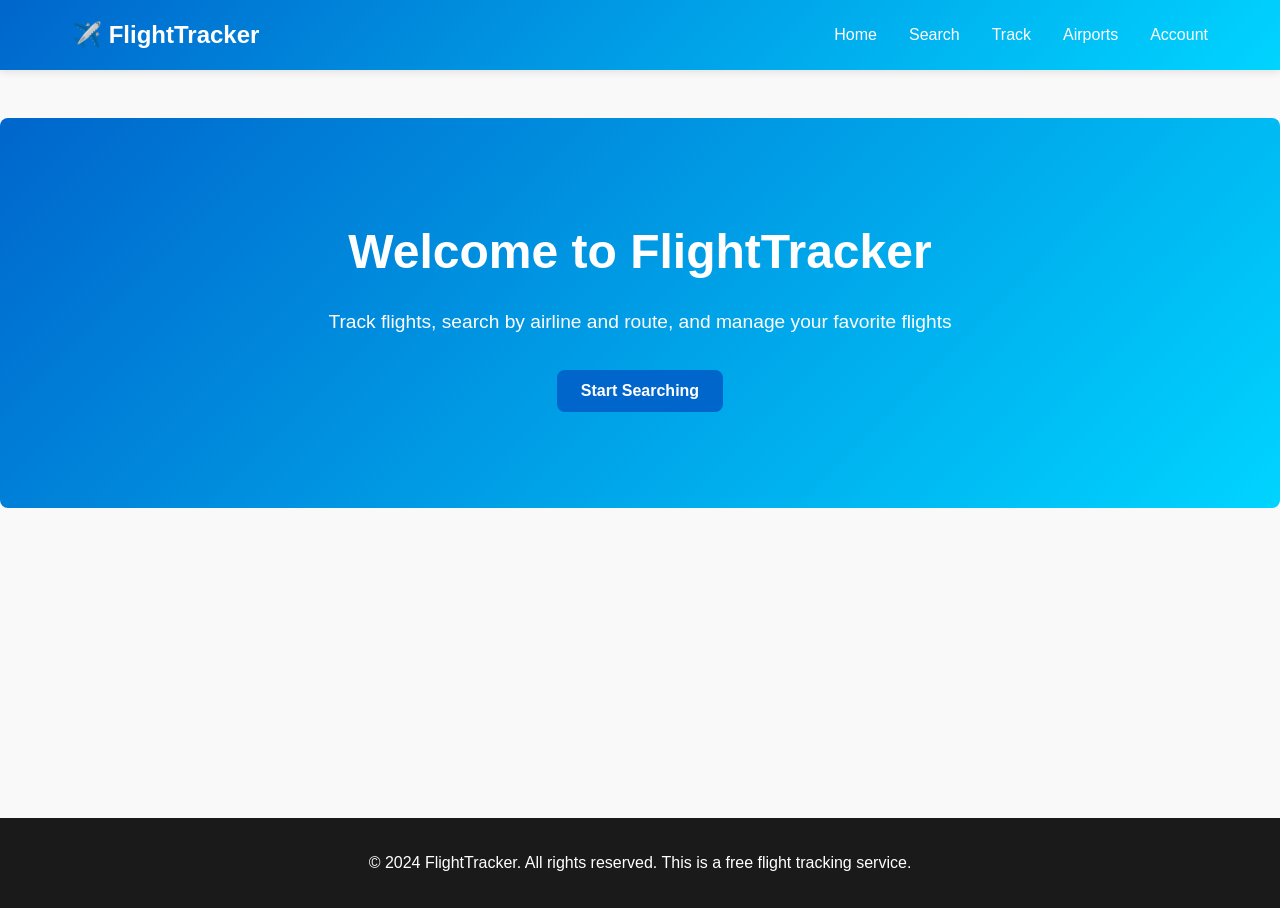
<file: index.html>
<!DOCTYPE html>
<html lang="en">
<head>
    <meta charset="UTF-8">
    <meta name="viewport" content="width=device-width, initial-scale=1.0">
    <title>Flight Tracker - Track Flights in Real-Time</title>
    <link rel="stylesheet" href="styles.css">
</head>
<body>
    <nav class="navbar">
        <div class="container">
            <div class="logo">✈️ FlightTracker</div>
            <ul class="nav-links">
                <li><a href="#home" onclick="showSection('home')">Home</a></li>
                <li><a href="#search" onclick="showSection('search')">Search</a></li>
                <li><a href="#tracking" onclick="showSection('tracking')">Track</a></li>
                <li><a href="#airports" onclick="showSection('airports')">Airports</a></li>
                <li><a href="#account" onclick="showSection('account')">Account</a></li>
            </ul>
        </div>
    </nav>

    <!-- Home Section -->
    <section id="home" class="section active">
        <div class="hero">
            <div class="hero-content">
                <h1>Welcome to FlightTracker</h1>
                <p>Track flights, search by airline and route, and manage your favorite flights</p>
                <button class="btn btn-primary" onclick="showSection('search')">Start Searching</button>
            </div>
        </div>
    </section>

    <!-- Search Section -->
    <section id="search" class="section">
        <div class="container">
            <h2>Search Flights</h2>
            <div class="search-form">
                <div class="form-group">
                    <label for="departure">Departure Airport</label>
                    <input type="text" id="departure" placeholder="e.g., JFK, LAX" class="form-control">
                </div>
                <div class="form-group">
                    <label for="arrival">Arrival Airport</label>
                    <input type="text" id="arrival" placeholder="e.g., LHR, ORD" class="form-control">
                </div>
                <div class="form-group">
                    <label for="airline">Airline (Optional)</label>
                    <input type="text" id="airline" placeholder="e.g., United, Delta" class="form-control">
                </div>
                <div class="form-group">
                    <label for="date">Date (Optional)</label>
                    <input type="date" id="date" class="form-control">
                </div>
                <button class="btn btn-primary" onclick="searchFlights()">Search Flights</button>
            </div>
            <div id="searchResults" class="results"></div>
        </div>
    </section>

    <!-- Tracking Section -->
    <section id="tracking" class="section">
        <div class="container">
            <h2>Real-Time Flight Tracking</h2>
            <div class="tracking-form">
                <div class="form-group">
                    <label for="flightNumber">Flight Number</label>
                    <input type="text" id="flightNumber" placeholder="e.g., UA123, DL456" class="form-control">
                </div>
                <button class="btn btn-primary" onclick="trackFlight()">Track Flight</button>
            </div>
            <div id="trackingResults" class="results"></div>
        </div>
    </section>

    <!-- Airports Section -->
    <section id="airports" class="section">
        <div class="container">
            <h2>Airport Information</h2>
            <div class="airport-form">
                <div class="form-group">
                    <label for="airportCode">Airport Code</label>
                    <input type="text" id="airportCode" placeholder="e.g., JFK, LAX, LHR" class="form-control">
                </div>
                <button class="btn btn-primary" onclick="searchAirport()">Search Airport</button>
            </div>
            <div id="airportResults" class="results"></div>
        </div>
    </section>

    <!-- Account Section -->
    <section id="account" class="section">
        <div class="container">
            <h2>My Account</h2>
            
            <div id="loginForm" class="account-card">
                <h3>Login / Sign Up</h3>
                <div class="form-group">
                    <label for="username">Username</label>
                    <input type="text" id="username" placeholder="Enter username" class="form-control">
                </div>
                <div class="form-group">
                    <label for="password">Password</label>
                    <input type="password" id="password" placeholder="Enter password" class="form-control">
                </div>
                <button class="btn btn-primary" onclick="login()">Login / Sign Up</button>
            </div>

            <div id="userPanel" class="account-card" style="display: none;">
                <h3>Welcome, <span id="currentUser">User</span></h3>
                <button class="btn btn-secondary" onclick="logout()">Logout</button>
            </div>

            <div class="account-card">
                <h3>My Favorite Flights</h3>
                <div id="favoritesList" class="favorites-list"></div>
            </div>
        </div>
    </section>

    <footer class="footer">
        <p>&copy; 2024 FlightTracker. All rights reserved. This is a free flight tracking service.</p>
    </footer>

    <script src="script.js"></script>
</body>
</html>
</file>
<file: styles.css>
* {
    margin: 0;
    padding: 0;
    box-sizing: border-box;
}

:root {
    --primary-color: #0066cc;
    --secondary-color: #00d4ff;
    --success-color: #00c853;
    --danger-color: #d32f2f;
    --warning-color: #ffc107;
    --dark-color: #1a1a1a;
    --light-color: #f5f5f5;
    --text-color: #333;
    --border-radius: 8px;
    --box-shadow: 0 2px 8px rgba(0, 0, 0, 0.1);
}

body {
    font-family: 'Segoe UI', Tahoma, Geneva, Verdana, sans-serif;
    background-color: #f9f9f9;
    color: var(--text-color);
    line-height: 1.6;
}

/* Navigation */
.navbar {
    background: linear-gradient(135deg, var(--primary-color), var(--secondary-color));
    padding: 1rem 0;
    position: sticky;
    top: 0;
    z-index: 100;
    box-shadow: var(--box-shadow);
}

.navbar .container {
    display: flex;
    justify-content: space-between;
    align-items: center;
}

.logo {
    font-size: 1.5rem;
    font-weight: bold;
    color: white;
}

.nav-links {
    display: flex;
    list-style: none;
    gap: 2rem;
}

.nav-links a {
    color: white;
    text-decoration: none;
    transition: opacity 0.3s;
    cursor: pointer;
}

.nav-links a:hover {
    opacity: 0.8;
}

/* Container */
.container {
    max-width: 1200px;
    margin: 0 auto;
    padding: 0 2rem;
}

/* Sections */
.section {
    display: none;
    padding: 3rem 0;
    min-height: calc(100vh - 200px);
}

.section.active {
    display: block;
    animation: fadeIn 0.3s ease-in;
}

@keyframes fadeIn {
    from { opacity: 0; }
    to { opacity: 1; }
}

/* Hero Section */
.hero {
    background: linear-gradient(135deg, var(--primary-color), var(--secondary-color));
    color: white;
    padding: 6rem 2rem;
    text-align: center;
    border-radius: var(--border-radius);
}

.hero-content h1 {
    font-size: 3rem;
    margin-bottom: 1rem;
}

.hero-content p {
    font-size: 1.2rem;
    margin-bottom: 2rem;
}

/* Forms */
.search-form, .tracking-form, .airport-form {
    background: white;
    padding: 2rem;
    border-radius: var(--border-radius);
    box-shadow: var(--box-shadow);
    margin: 2rem 0;
    display: grid;
    grid-template-columns: repeat(auto-fit, minmax(200px, 1fr));
    gap: 1.5rem;
    align-items: end;
}

.form-group {
    display: flex;
    flex-direction: column;
}

.form-group label {
    margin-bottom: 0.5rem;
    font-weight: 600;
    color: var(--text-color);
}

.form-control {
    padding: 0.75rem;
    border: 2px solid #e0e0e0;
    border-radius: var(--border-radius);
    font-size: 1rem;
    transition: border-color 0.3s;
}

.form-control:focus {
    outline: none;
    border-color: var(--primary-color);
}

/* Buttons */
.btn {
    padding: 0.75rem 1.5rem;
    border: none;
    border-radius: var(--border-radius);
    font-size: 1rem;
    cursor: pointer;
    transition: all 0.3s;
    font-weight: 600;
}

.btn-primary {
    background: var(--primary-color);
    color: white;
}

.btn-primary:hover {
    background: #0052a3;
    transform: translateY(-2px);
}

.btn-secondary {
    background: #666;
    color: white;
}

.btn-secondary:hover {
    background: #555;
}

.btn-success {
    background: var(--success-color);
    color: white;
}

.btn-danger {
    background: var(--danger-color);
    color: white;
}

.btn-sm {
    padding: 0.5rem 1rem;
    font-size: 0.875rem;
}

/* Results */
.results {
    margin: 2rem 0;
}

.flight-card, .airport-card, .result-item {
    background: white;
    padding: 1.5rem;
    margin: 1rem 0;
    border-radius: var(--border-radius);
    box-shadow: var(--box-shadow);
    border-left: 5px solid var(--primary-color);
}

.flight-card h3, .airport-card h3 {
    color: var(--primary-color);
    margin-bottom: 1rem;
}

.flight-info {
    display: grid;
    grid-template-columns: repeat(auto-fit, minmax(150px, 1fr));
    gap: 1rem;
    margin: 1rem 0;
}

.info-item {
    padding: 1rem;
    background: var(--light-color);
    border-radius: var(--border-radius);
}

.info-label {
    font-weight: 600;
    color: var(--primary-color);
    font-size: 0.875rem;
    text-transform: uppercase;
}

.info-value {
    font-size: 1.25rem;
    color: var(--text-color);
    margin-top: 0.5rem;
}

.status {
    display: inline-block;
    padding: 0.5rem 1rem;
    border-radius: 20px;
    font-weight: 600;
    font-size: 0.875rem;
}

.status.on-time {
    background: #c8e6c9;
    color: #2e7d32;
}

.status.delayed {
    background: #ffe0b2;
    color: #e65100;
}

.status.cancelled {
    background: #ffcdd2;
    color: #c62828;
}

.status.boarding {
    background: #b3e5fc;
    color: #01579b;
}

/* Account Cards */
.account-card {
    background: white;
    padding: 2rem;
    border-radius: var(--border-radius);
    box-shadow: var(--box-shadow);
    margin: 2rem 0;
}

.account-card h3 {
    color: var(--primary-color);
    margin-bottom: 1.5rem;
}

/* Favorites List */
.favorites-list {
    margin-top: 1rem;
}

.favorite-item {
    background: var(--light-color);
    padding: 1rem;
    border-radius: var(--border-radius);
    margin: 0.5rem 0;
    display: flex;
    justify-content: space-between;
    align-items: center;
}

.favorite-item-info {
    flex: 1;
}

.favorite-item-actions {
    display: flex;
    gap: 0.5rem;
}

.no-favorites {
    color: #999;
    font-style: italic;
    padding: 1rem;
}

/* Footer */
.footer {
    background: var(--dark-color);
    color: white;
    text-align: center;
    padding: 2rem;
    margin-top: 3rem;
}

/* Error and Success Messages */
.alert {
    padding: 1rem;
    border-radius: var(--border-radius);
    margin: 1rem 0;
}

.alert-success {
    background: #c8e6c9;
    color: #2e7d32;
    border: 1px solid #2e7d32;
}

.alert-error {
    background: #ffcdd2;
    color: #c62828;
    border: 1px solid #c62828;
}

.alert-info {
    background: #b3e5fc;
    color: #01579b;
    border: 1px solid #01579b;
}

/* Responsive Design */
@media (max-width: 768px) {
    .nav-links {
        gap: 1rem;
        font-size: 0.9rem;
    }

    .hero-content h1 {
        font-size: 2rem;
    }

    .search-form, .tracking-form, .airport-form {
        grid-template-columns: 1fr;
    }

    .flight-info {
        grid-template-columns: 1fr;
    }

    .section {
        padding: 1.5rem 0;
    }
}

@media (max-width: 480px) {
    .navbar .container {
        flex-direction: column;
        gap: 1rem;
    }

    .nav-links {
        flex-direction: column;
        gap: 0.5rem;
    }

    .hero-content h1 {
        font-size: 1.5rem;
    }
}
</file>
